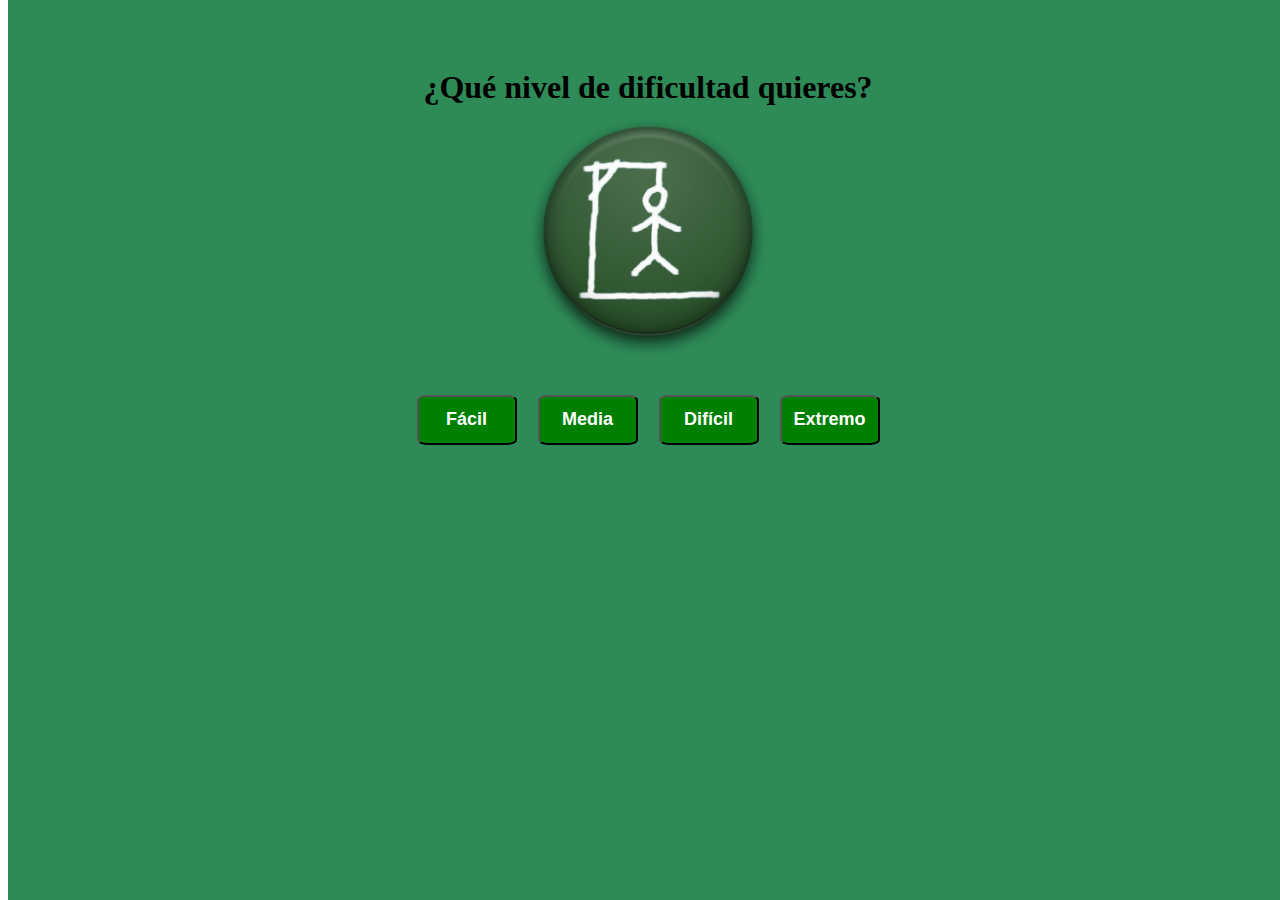
<file: index.html>
<!DOCTYPE html>
<html lang="en">
  <head>
    <meta charset="UTF-8" />
    <meta http-equiv="X-UA-Compatible" content="IE=edge" />
    <meta name="viewport" content="width=device-width, initial-scale=1.0" />
    <script src="https://ajax.googleapis.com/ajax/libs/jquery/3.6.0/jquery.min.js"></script>
    <script src="js/script.js"></script>
    <link rel="stylesheet" href="css/estilo.css">
    <title>Hangman</title>
    <!-- JQuery -->
    <script
    src="https://code.jquery.com/jquery-3.6.0.js"
    integrity="sha256-H+K7U5CnXl1h5ywQfKtSj8PCmoN9aaq30gDh27Xc0jk="
    crossorigin="anonymous"></script>
    <!-- Bootstrap-->
    <link href="https://cdn.jsdelivr.net/npm/bootstrap@5.0.1/dist/css/bootstrap.min.css" rel="stylesheet" integrity="sha384-+0n0xVW2eSR5OomGNYDnhzAbDsOXxcvSN1TPprVMTNDbiYZCxYbOOl7+AMvyTG2x" crossorigin="anonymous">
    <!-- JavaScript Bundle with Popper -->
    <script src="https://cdn.jsdelivr.net/npm/bootstrap@5.0.1/dist/js/bootstrap.bundle.min.js" integrity="sha384-gtEjrD/SeCtmISkJkNUaaKMoLD0//ElJ19smozuHV6z3Iehds+3Ulb9Bn9Plx0x4" crossorigin="anonymous"></script>
    <!-- CSS propio -->
    <!-- <link rel="stylesheet" href="css/styles.css"> -->
  </head>
  <body>
    <!-- Zona de la navbar -->
    <nav class="navbar navbar-expand-lg navbar-dark bg-dark">
      <div class="container-fluid">
        <a class="navbar-brand" href="#"><img src="img/ahorcado.png" width="50px" height="50px"></a>
        <button class="navbar-toggler" type="button" data-bs-toggle="collapse" data-bs-target="#navbarSupportedContent" aria-controls="navbarSupportedContent" aria-expanded="false" aria-label="Toggle navigation">
          <span class="navbar-toggler-icon"></span>
        </button>
        <div class="collapse navbar-collapse" id="navbarSupportedContent">
          <ul class="navbar-nav me-auto mb-2 mb-lg-0">
            <li class="nav-item">
              <a class="nav-link active" aria-current="page" href="#">Home</a>
            </li>
          </ul>
        </div>
      </div>
    </nav>
  <!-- Fin de la navbar -->
  <div class="container-fluid bg-success">
        <br>
        <h2><center> <b>HANGMAN</b>  </center></h2>
        <br>
    <div class="row">
      <div class="col-7 border border-dark" id="pantalla">
        <!-- DIV PARA METER IMAGEN DENTRO  -->
        <div class="row d-flex flex-row align-items-center justify-content-center m-2">
            <div class="col-12 bg-light m-3"><center><img id="ahorcado" src="img/a1.png" width="300px" height="300px"></img></center></div>
        </div>
      </div>
      <div class="col-5 border border-dark" id="word">
        <!-- DIV PARA PONER LA PALABRA OCULTA -->
        <div class="row d-flex flex-column align-items-center">
            <!-- DIV PARA LA CASILLA DE VIDAS -->
            <div class="row d-flex flex-row align-items-center justify-content-center mt-5">
                <div class="col-8">
                  <div id="corazon"> </div>
                </div>
            </div>
            
            <!-- ESTE DIV ES PARA PONER BOTONES DE PISTA -->
            <div class="col-8 col-md-8  d-flex flex-row align-items-center justify-content-center mt-3">
              <div id="botones_pista">
                <button class="botones_pista" id="1"><img id="imagen" src="img/pista.png" width="25px" height="25px"></button>
                <button class="botones_pista" id="2"><img id="imagen" src="img/pista.png" width="25px" height="25px"></button>
                <button class="botones_pista" id="3"><img id="imagen" src="img/pista.png" width="25px" height="25px"></button>
                <button class="botones_pista" id="4"><img id="imagen" src="img/pista.png" width="25px" height="25px"></button>
                <button class="botones_pista" id="5"><img id="imagen" src="img/pista.png" width="25px" height="25px"></button>
              </div>
            </div>
            <!-- ESTE DIV ES PARA LA PISTA -->
            <div class="col-8 col-md-6 border border-dark m-4 bg-light">
              <div id="pista"></div>
            </div>
            <div id="palabra"></div>
        </div>
      </div>
    </div>
    <!-- Parte del teclado -->
    <div class="row m-1 d-flex align-items-center justify-content-center">
      <div class="col-7 .col-md-6 border border-dark d-flex align-items-center justify-content-center">
          <br>  
          <div class="botones">
            <div id= "teclado">
              <button class="botones_teclado" id="A">A</button>
              <button class="botones_teclado" id="B">B</button>
              <button class="botones_teclado" id="C">C</button>
              <button class="botones_teclado" id="D">D</button>
              <button class="botones_teclado" id="E">E</button>
              <button class="botones_teclado" id="F">F</button>
              <button class="botones_teclado" id="G">G</button>
              <button class="botones_teclado" id="H">H</button>
              <button class="botones_teclado" id="I">I</button>
              <button class="botones_teclado" id="J">J</button>
              <button class="botones_teclado" id="K">K</button>
              <button class="botones_teclado" id="L">L</button>
              <button class="botones_teclado" id="M">M</button>
              <button class="botones_teclado" id="N">N</button>
              <button class="botones_teclado" id="Ñ">Ñ</button>
              <button class="botones_teclado" id="O">O</button>
              <button class="botones_teclado" id="P">P</button>
              <button class="botones_teclado" id="Q">Q</button>
              <button class="botones_teclado" id="R">R</button>
              <button class="botones_teclado" id="S">S</button>
              <button class="botones_teclado" id="T">T</button>
              <button class="botones_teclado" id="U">U</button>
              <button class="botones_teclado" id="V">V</button>
              <button id="W" class="botones_teclado">W</button>
              <button id="X"  class="botones_teclado">X</button>
              <button id="Y" class="botones_teclado" >Y</button>
              <button id="Z" class="botones_teclado" >Z</button>
            </div>
          </div>
      </div>
    
      <div class="col-5">
        <!-- DIV PARA PONER LA PALABRA OCULTA -->
        <div class="row d-flex flex-column align-items-center">
            <!-- ESTE DIV ES PARA PONER LOS BOTONES DEBAJO DE LA PALABRA OCULTA -->
            <div class="col-8 d-flex flex-row align-items-center justify-content-center">
              <button class="boton" id="iniciar">INICIAR</button>
            </div>
        </div>
      </div>
    </div>
  </div>
    <div id="dificultad">
      <br>
      <div class="row">
        <div class="col-12 .col-md-6">
          <div id="titulo"><b>¿Qué nivel de dificultad quieres?</b></div>
        </div>
      </div> 
      <div class="row">
        <center><img src="img/ahorcado.png" width="250px" height="250px"></center>
      </div> 
      <div class="row">
        <div class="col .col-sx-6">
          <button id="facil" onclick="inicio(10)">Fácil</button>
          <button id="media" onclick="inicio(8)">Media</button>
          <button id="dificil" onclick="inicio(6)">Difícil</button>
          <button id="extremo" onclick="inicio(4)">Extremo</button>
        </div>
      </div>
    </div>
  
</body> 
</html>
</file>
<file: css/estilo.css>
#corazon img{
  width: 30px;
}

#teclado{
  text-align: center;
}

#botones_pista{
  margin-top: 22px;
  text-align: center;
}

#palabra{
  font-size: xxx-large;
  text-align: center;
  letter-spacing: 12px;
  align-items: center;
}

#teclado button:disabled, #botones_pista button:disabled{
  background-color: red;
}

/* ESTILOS PARA LA PANTALLA DE INICIO Y LOS BOTONES DE DIFICULTAD */

#dificultad{
  background-color: seagreen;
  position: fixed;
  width: 100%;
  height: 100%;
  top :0;
  text-align: center;
  font-size: 60px;
}

#dificultad button{
  margin-top: 23px;
  font-size:large;
  width: 100px;
  height: 50px;
  border-radius: 10%;
  background-color: green;
}

#dificultad button:hover{
  background-color: yellowgreen;
}

/* //PARA DEFINIR EL ESTILO DE LOS BOTONES// */
button {
  border-radius: 10px;
  background-color:rgb(99, 99, 99);
  color:white;
  width: 50px;
  height: 50px;
  margin: 3px;
  align-items: center;
  align-self: center;

  font-weight: 700;
}

button:hover{
  background-color:rgb(117, 117, 117);}

  /* //PARA ALARGAR EL BOTON DE INICIAR// */

.boton {width: 150px;}

#titulo {
  font-size:xx-large;
}
</file>
